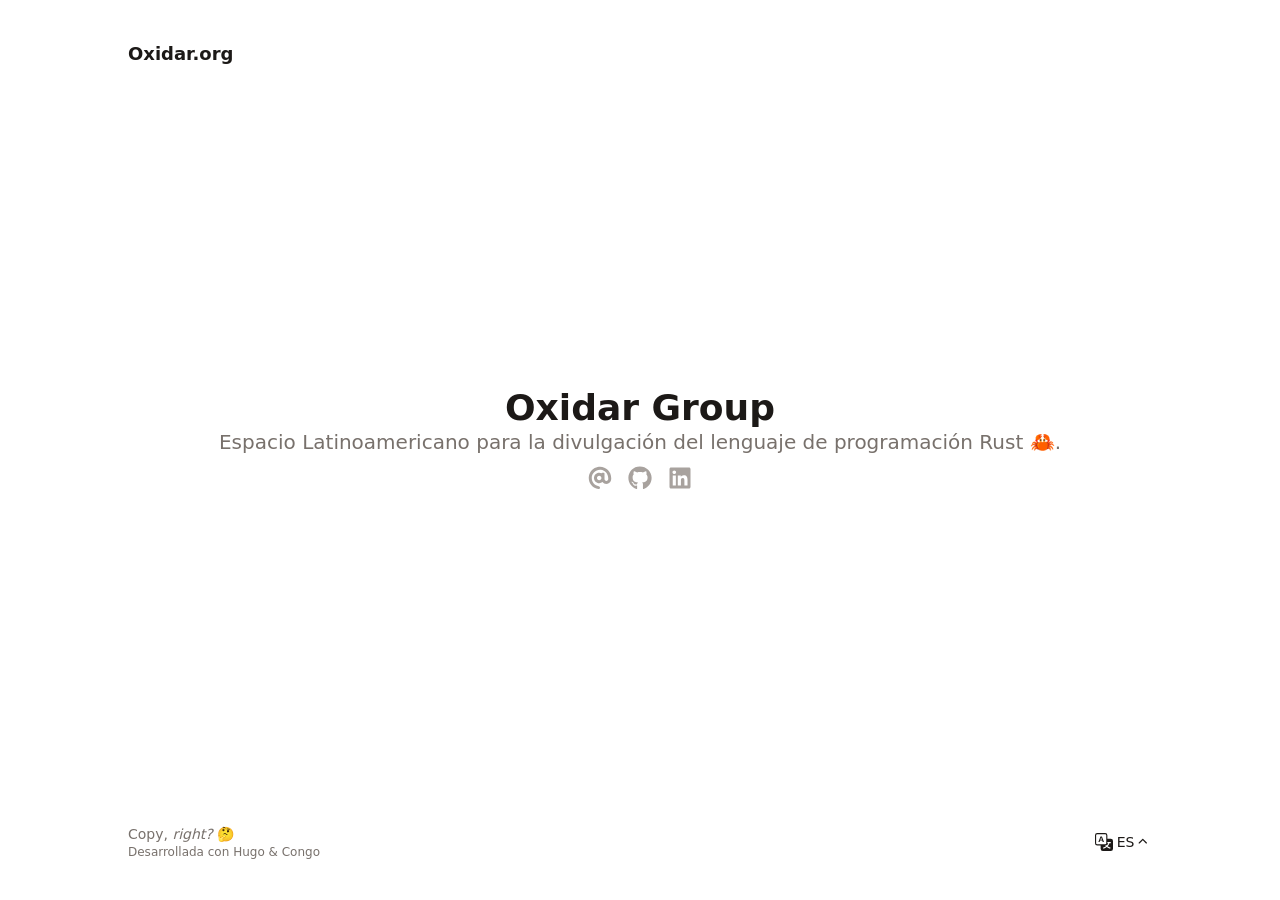
<file: index.html>
<!doctype html><html lang=es dir=ltr class=scroll-smooth data-default-appearance=light data-auto-appearance=true><head><meta name=generator content="Hugo 0.145.0"><meta charset=utf-8><meta name=viewport content="width=device-width,initial-scale=1"><meta name=theme-color content="#FFFFFF"><title>Oxidar.org</title>
<meta name=title content="Oxidar.org"><script type=text/javascript src=/js/appearance.min.8a082f81b27f3cb2ee528df0b0bdc39787034cf2cc34d4669fbc9977c929023c.js integrity="sha256-iggvgbJ/PLLuUo3wsL3Dl4cDTPLMNNRmn7yZd8kpAjw="></script><link type=text/css rel=stylesheet href=/css/main.bundle.min.d6af48e3facf6a981ab80f4185a9ad466cf567c5a84fc6eb32bf23a8501df689.css integrity="sha256-1q9I4/rPapgauA9BhamtRmz1Z8WoT8brMr8jqFAd9ok="><meta name=description content="
      
        
      
    "><link rel=canonical href=https://oxidar.org/><link rel=alternate type=application/rss+xml href=/index.xml title=Oxidar.org><link rel=alternate type=application/json href=/index.json title=Oxidar.org><link rel=apple-touch-icon sizes=180x180 href=/apple-touch-icon.png><link rel=icon type=image/png sizes=32x32 href=/favicon-32x32.png><link rel=icon type=image/png sizes=16x16 href=/favicon-16x16.png><link rel=manifest href=/site.webmanifest><meta property="og:url" content="https://oxidar.org/"><meta property="og:site_name" content="Oxidar.org"><meta property="og:title" content="Oxidar.org"><meta property="og:locale" content="es"><meta property="og:type" content="website"><meta name=twitter:card content="summary"><meta name=twitter:title content="Oxidar.org"><script type=application/ld+json>{"@context":"https://schema.org","@type":"WebSite","@id":"https:\/\/oxidar.org\/","name":"Oxidar.org","inLanguage":"es","url":"https:\/\/oxidar.org\/","publisher":{"@type":"Person","name":"Oxidar Group"}}</script><meta name=author content="Oxidar Group"><link href=mailto:admin@oxidar.org rel=me><link href=https://github.com/oxidar-org rel=me><link href=https://www.linkedin.com/company/oxidar-org/ rel=me></head><body class="m-auto flex h-screen max-w-7xl flex-col bg-neutral px-6 text-lg leading-7 text-neutral-900 dark:bg-neutral-800 dark:text-neutral sm:px-14 md:px-24 lg:px-32"><div id=the-top class="absolute flex self-center"><a class="-translate-y-8 rounded-b-lg bg-primary-200 px-3 py-1 text-sm focus:translate-y-0 dark:bg-neutral-600" href=#main-content><span class="pe-2 font-bold text-primary-600 dark:text-primary-400">&darr;</span>Ir al contenido</a></div><header class="py-6 font-semibold text-neutral-900 dark:text-neutral sm:py-10 print:hidden"><nav class="flex items-start justify-between sm:items-center"><div class="flex flex-row items-center"><a class="decoration-primary-500 hover:underline hover:decoration-2 hover:underline-offset-2" rel=me href=/>Oxidar.org</a></div></nav></header><div class="relative flex grow flex-col"><main id=main-content class=grow><article class="h-full
flex flex-col items-center justify-center text-center"><section class="not-prose
items-center
mb-3 flex flex-col"><h1 class="text-4xl font-extrabold">Oxidar Group</h1><h2 class="text-xl text-neutral-500 dark:text-neutral-400">Espacio Latinoamericano para la divulgación del lenguaje de programación Rust 🦀.</h2><div class="mt-1 text-2xl"><div class="flex flex-wrap text-neutral-400 dark:text-neutral-500"><a class="px-1 transition-transform hover:scale-125 hover:text-primary-700 dark:hover:text-primary-400" style=will-change:transform href=mailto:admin@oxidar.org target=_blank aria-label=Email rel="me noopener noreferrer"><span class="icon relative inline-block px-1 align-text-bottom"><svg viewBox="0 0 512 512"><path fill="currentcolor" d="M207.8 20.73c-93.45 18.32-168.7 93.66-187 187.1-27.64 140.9 68.65 266.2 199.1 285.1 19.01 2.888 36.17-12.26 36.17-31.49l1e-4-.6631c0-15.74-11.44-28.88-26.84-31.24-84.35-12.98-149.2-86.13-149.2-174.2.0-102.9 88.61-185.5 193.4-175.4 91.54 8.869 158.6 91.25 158.6 183.2v16.16c0 22.09-17.94 40.05-40 40.05s-40.01-17.96-40.01-40.05v-120.1c0-8.847-7.161-16.02-16.01-16.02l-31.98.0036c-7.299.0-13.2 4.992-15.12 11.68-24.85-12.15-54.24-16.38-86.06-5.106-38.75 13.73-68.12 48.91-73.72 89.64-9.483 69.01 43.81 128 110.9 128 26.44.0 50.43-9.544 69.59-24.88 24 31.3 65.23 48.69 109.4 37.49C465.2 369.3 496 324.1 495.1 277.2V256.3c0-149.2-133.9-265.632-287.3-235.57zM239.1 304.3c-26.47.0-48-21.56-48-48.05s21.53-48.05 48-48.05 48 21.56 48 48.05-20.6 48.05-48 48.05z"/></svg>
</span></a><a class="px-1 transition-transform hover:scale-125 hover:text-primary-700 dark:hover:text-primary-400" style=will-change:transform href=https://github.com/oxidar-org target=_blank aria-label=Github rel="me noopener noreferrer"><span class="icon relative inline-block px-1 align-text-bottom"><svg viewBox="0 0 496 512"><path fill="currentcolor" d="M165.9 397.4c0 2-2.3 3.6-5.2 3.6-3.3.3-5.6-1.3-5.6-3.6.0-2 2.3-3.6 5.2-3.6 3-.3 5.6 1.3 5.6 3.6zm-31.1-4.5c-.7 2 1.3 4.3 4.3 4.9 2.6 1 5.6.0 6.2-2s-1.3-4.3-4.3-5.2c-2.6-.7-5.5.3-6.2 2.3zm44.2-1.7c-2.9.7-4.9 2.6-4.6 4.9.3 2 2.9 3.3 5.9 2.6 2.9-.7 4.9-2.6 4.6-4.6-.3-1.9-3-3.2-5.9-2.9zM244.8 8C106.1 8 0 113.3.0 252c0 110.9 69.8 205.8 169.5 239.2 12.8 2.3 17.3-5.6 17.3-12.1.0-6.2-.3-40.4-.3-61.4.0.0-70 15-84.7-29.8.0.0-11.4-29.1-27.8-36.6.0.0-22.9-15.7 1.6-15.4.0.0 24.9 2 38.6 25.8 21.9 38.6 58.6 27.5 72.9 20.9 2.3-16 8.8-27.1 16-33.7-55.9-6.2-112.3-14.3-112.3-110.5.0-27.5 7.6-41.3 23.6-58.9-2.6-6.5-11.1-33.3 2.6-67.9 20.9-6.5 69 27 69 27 20-5.6 41.5-8.5 62.8-8.5s42.8 2.9 62.8 8.5c0 0 48.1-33.6 69-27 13.7 34.7 5.2 61.4 2.6 67.9 16 17.7 25.8 31.5 25.8 58.9.0 96.5-58.9 104.2-114.8 110.5 9.2 7.9 17 22.9 17 46.4.0 33.7-.3 75.4-.3 83.6.0 6.5 4.6 14.4 17.3 12.1C428.2 457.8 496 362.9 496 252 496 113.3 383.5 8 244.8 8zM97.2 352.9c-1.3 1-1 3.3.7 5.2 1.6 1.6 3.9 2.3 5.2 1 1.3-1 1-3.3-.7-5.2-1.6-1.6-3.9-2.3-5.2-1zm-10.8-8.1c-.7 1.3.3 2.9 2.3 3.9 1.6 1 3.6.7 4.3-.7.7-1.3-.3-2.9-2.3-3.9-2-.6-3.6-.3-4.3.7zm32.4 35.6c-1.6 1.3-1 4.3 1.3 6.2 2.3 2.3 5.2 2.6 6.5 1 1.3-1.3.7-4.3-1.3-6.2-2.2-2.3-5.2-2.6-6.5-1zm-11.4-14.7c-1.6 1-1.6 3.6.0 5.9 1.6 2.3 4.3 3.3 5.6 2.3 1.6-1.3 1.6-3.9.0-6.2-1.4-2.3-4-3.3-5.6-2z"/></svg>
</span></a><a class="px-1 transition-transform hover:scale-125 hover:text-primary-700 dark:hover:text-primary-400" style=will-change:transform href=https://www.linkedin.com/company/oxidar-org/ target=_blank aria-label=Linkedin rel="me noopener noreferrer"><span class="icon relative inline-block px-1 align-text-bottom"><svg viewBox="0 0 448 512"><path fill="currentcolor" d="M416 32H31.9C14.3 32 0 46.5.0 64.3v383.4C0 465.5 14.3 480 31.9 480H416c17.6.0 32-14.5 32-32.3V64.3c0-17.8-14.4-32.3-32-32.3zM135.4 416H69V202.2h66.5V416zm-33.2-243c-21.3.0-38.5-17.3-38.5-38.5S80.9 96 102.2 96c21.2.0 38.5 17.3 38.5 38.5.0 21.3-17.2 38.5-38.5 38.5zm282.1 243h-66.4V312c0-24.8-.5-56.7-34.5-56.7-34.6.0-39.9 27-39.9 54.9V416h-66.4V202.2h63.7v29.2h.9c8.9-16.8 30.6-34.5 62.9-34.5 67.2.0 79.7 44.3 79.7 101.9V416z"/></svg></span></a></div></div></section><section class="prose dark:prose-invert"></section></article><section></section></main><div class="pointer-events-none absolute bottom-0 end-0 top-[100vh] w-12" id=to-top hidden=true><a href=#the-top class="pointer-events-auto sticky top-[calc(100vh-5.5rem)] flex h-12 w-12 items-center justify-center rounded-full bg-neutral/50 text-xl text-neutral-700 backdrop-blur hover:text-primary-600 dark:bg-neutral-800/50 dark:text-neutral dark:hover:text-primary-400" aria-label="Ir arriba" title="Ir arriba">&uarr;</a></div><footer class="py-10 print:hidden"><div class="flex items-center justify-between"><div><p class="text-sm text-neutral-500 dark:text-neutral-400">Copy, <em>right?</em> 🤔</p><p class="text-xs text-neutral-500 dark:text-neutral-400">Desarrollada con <a class="hover:underline hover:decoration-primary-400 hover:text-primary-500" href=https://gohugo.io/ target=_blank rel="noopener noreferrer">Hugo</a> & <a class="hover:underline hover:decoration-primary-400 hover:text-primary-500" href=https://github.com/jpanther/congo target=_blank rel="noopener noreferrer">Congo</a></p></div><div class="flex flex-row items-center"><div><div class="group relative"><button class="group-dark:hover:text-primary-400 flex w-full items-center justify-end transition-colors group-hover:text-primary-600">
<span class="icon relative inline-block px-1 align-text-bottom"><svg viewBox="0 0 16 16"><path fill="currentcolor" d="M4.545 6.714 4.11 8H3l1.862-5h1.284L8 8H6.833l-.435-1.286H4.545zm1.634-.736L5.5 3.956h-.049l-.679 2.022H6.18z"/><path fill="currentcolor" d="M0 2a2 2 0 012-2h7a2 2 0 012 2v3h3a2 2 0 012 2v7a2 2 0 01-2 2H7a2 2 0 01-2-2v-3H2A2 2 0 010 9V2zm2-1A1 1 0 001 2v7a1 1 0 001 1h7a1 1 0 001-1V2A1 1 0 009 1H2zm7.138 9.995c.193.301.402.583.63.846-.748.575-1.673 1.001-2.768 1.292.178.217.451.635.555.867 1.125-.359 2.08-.844 2.886-1.494.777.665 1.739 1.165 2.93 1.472.133-.254.414-.673.629-.89-1.125-.253-2.057-.694-2.82-1.284.681-.747 1.222-1.651 1.621-2.757H14V8h-3v1.047h.765c-.318.844-.74 1.546-1.272 2.13a6.066 6.066.0 01-.415-.492 1.988 1.988.0 01-.94.31z"/></svg>
</span><span class=text-sm>ES</span><span class=text-[0.6rem]><span class="icon relative inline-block px-1 align-text-bottom"><svg viewBox="0 0 512 512"><path fill="currentcolor" d="M233.4 105.4c12.5-12.5 32.8-12.5 45.3.0l192 192c12.5 12.5 12.5 32.8.0 45.3s-32.8 12.5-45.3.0L256 173.3 86.6 342.6c-12.5 12.5-32.8 12.5-45.3.0s-12.5-32.8.0-45.3l192-192z"/></svg></span></span></button><div class="bottom-7 invisible absolute z-50 flex flex-col whitespace-nowrap rounded border border-neutral-300 bg-neutral text-start text-base shadow group-hover:visible ltr:right-0 rtl:left-0 dark:border-neutral-600 dark:bg-neutral-800"><div class="flex flex-grow"><a href=/ class="flex w-full items-center justify-between bg-primary-100 px-2 py-1 dark:bg-primary-900">Español<span class="ms-2 w-6 text-primary-600 dark:text-primary-400"><span class="icon relative inline-block px-1 align-text-bottom"><svg viewBox="0 0 448 512"><path fill="currentcolor" d="M438.6 105.4c12.5 12.5 12.5 32.7.0 45.2l-256 256c-12.5 12.5-32.7 12.5-45.2.0L9.372 278.6c-12.496-12.5-12.496-32.7.0-45.2 12.498-12.5 32.758-12.5 45.258.0L159.1 338.7 393.4 105.4c12.5-12.52 32.7-12.52 45.2.0h0z"/></svg></span></span></a></div><div class="flex flex-grow"><a href=/en/ class="w-full py-1 pe-10 ps-2 decoration-primary-500 hover:underline hover:decoration-2 hover:underline-offset-2"></a></div></div></div></div></div></div></footer></div></body></html>
</file>
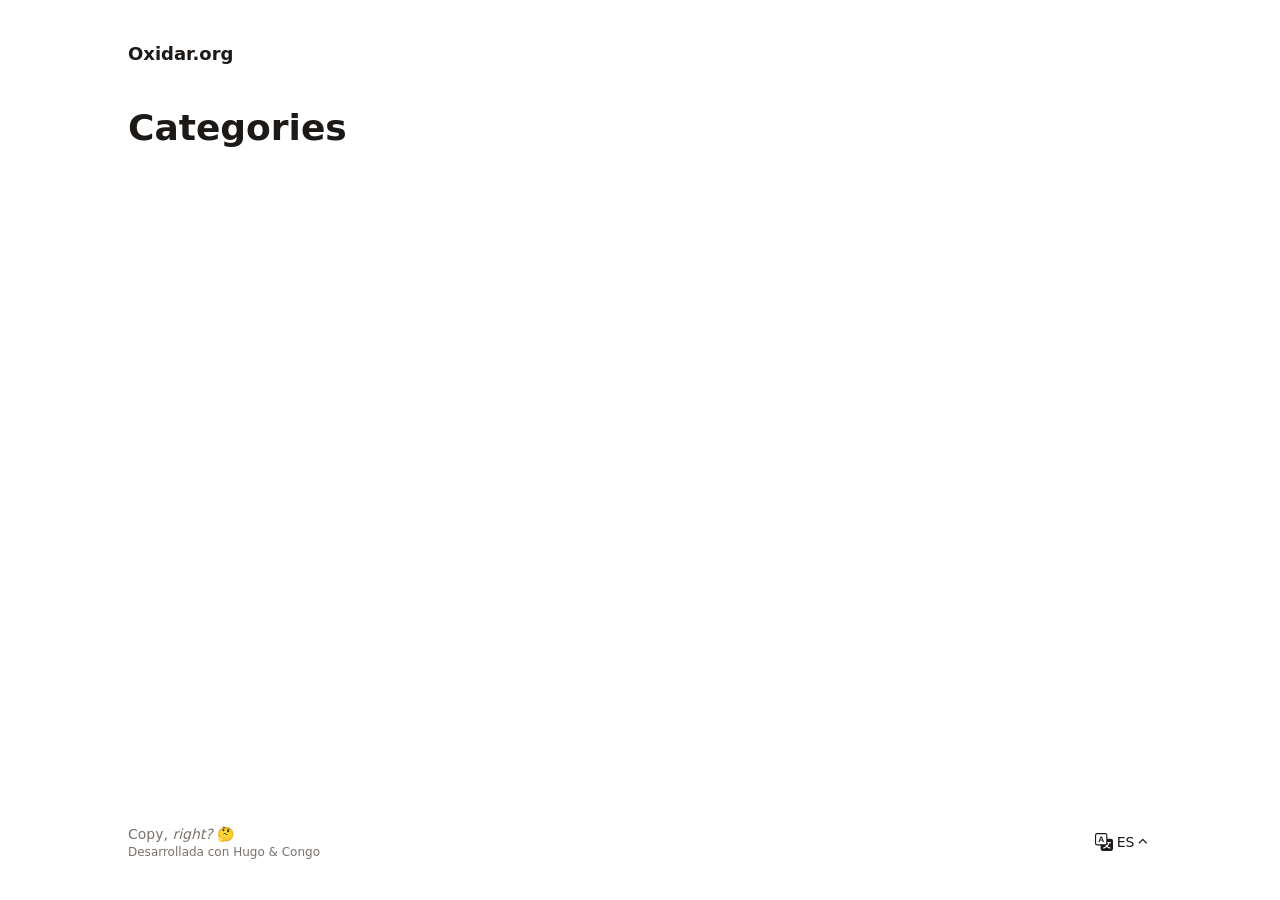
<file: categories/index.html>
<!doctype html><html lang=es dir=ltr class=scroll-smooth data-default-appearance=light data-auto-appearance=true><head><meta charset=utf-8><meta name=viewport content="width=device-width,initial-scale=1"><meta name=theme-color content="#FFFFFF"><title>Categories &#183; Oxidar.org</title>
<meta name=title content="Categories &#183; Oxidar.org"><script type=text/javascript src=/js/appearance.min.8a082f81b27f3cb2ee528df0b0bdc39787034cf2cc34d4669fbc9977c929023c.js integrity="sha256-iggvgbJ/PLLuUo3wsL3Dl4cDTPLMNNRmn7yZd8kpAjw="></script><link type=text/css rel=stylesheet href=/css/main.bundle.min.d6af48e3facf6a981ab80f4185a9ad466cf567c5a84fc6eb32bf23a8501df689.css integrity="sha256-1q9I4/rPapgauA9BhamtRmz1Z8WoT8brMr8jqFAd9ok="><meta name=description content="
      
        
      
    "><link rel=canonical href=https://oxidar.org/categories/><link rel=alternate type=application/rss+xml href=/categories/index.xml title=Oxidar.org><link rel=apple-touch-icon sizes=180x180 href=/apple-touch-icon.png><link rel=icon type=image/png sizes=32x32 href=/favicon-32x32.png><link rel=icon type=image/png sizes=16x16 href=/favicon-16x16.png><link rel=manifest href=/site.webmanifest><meta property="og:url" content="https://oxidar.org/categories/"><meta property="og:site_name" content="Oxidar.org"><meta property="og:title" content="Categories"><meta property="og:locale" content="es"><meta property="og:type" content="website"><meta name=twitter:card content="summary"><meta name=twitter:title content="Categories"><meta name=author content="Oxidar Group"><link href=mailto:admin@oxidar.org rel=me><link href=https://github.com/oxidar-org rel=me><link href=https://www.linkedin.com/company/oxidar-org/ rel=me></head><body class="m-auto flex h-screen max-w-7xl flex-col bg-neutral px-6 text-lg leading-7 text-neutral-900 dark:bg-neutral-800 dark:text-neutral sm:px-14 md:px-24 lg:px-32"><div id=the-top class="absolute flex self-center"><a class="-translate-y-8 rounded-b-lg bg-primary-200 px-3 py-1 text-sm focus:translate-y-0 dark:bg-neutral-600" href=#main-content><span class="pe-2 font-bold text-primary-600 dark:text-primary-400">&darr;</span>Ir al contenido</a></div><header class="py-6 font-semibold text-neutral-900 dark:text-neutral sm:py-10 print:hidden"><nav class="flex items-start justify-between sm:items-center"><div class="flex flex-row items-center"><a class="decoration-primary-500 hover:underline hover:decoration-2 hover:underline-offset-2" rel=me href=/>Oxidar.org</a></div></nav></header><div class="relative flex grow flex-col"><main id=main-content class=grow><header><h1 class="mt-0 text-4xl font-extrabold text-neutral-900 dark:text-neutral">Categories</h1></header><section class="-mx-2 flex flex-wrap overflow-hidden"></section></main><div class="pointer-events-none absolute bottom-0 end-0 top-[100vh] w-12" id=to-top hidden=true><a href=#the-top class="pointer-events-auto sticky top-[calc(100vh-5.5rem)] flex h-12 w-12 items-center justify-center rounded-full bg-neutral/50 text-xl text-neutral-700 backdrop-blur hover:text-primary-600 dark:bg-neutral-800/50 dark:text-neutral dark:hover:text-primary-400" aria-label="Ir arriba" title="Ir arriba">&uarr;</a></div><footer class="py-10 print:hidden"><div class="flex items-center justify-between"><div><p class="text-sm text-neutral-500 dark:text-neutral-400">Copy, <em>right?</em> 🤔</p><p class="text-xs text-neutral-500 dark:text-neutral-400">Desarrollada con <a class="hover:underline hover:decoration-primary-400 hover:text-primary-500" href=https://gohugo.io/ target=_blank rel="noopener noreferrer">Hugo</a> & <a class="hover:underline hover:decoration-primary-400 hover:text-primary-500" href=https://github.com/jpanther/congo target=_blank rel="noopener noreferrer">Congo</a></p></div><div class="flex flex-row items-center"><div><div class="group relative"><button class="group-dark:hover:text-primary-400 flex w-full items-center justify-end transition-colors group-hover:text-primary-600">
<span class="icon relative inline-block px-1 align-text-bottom"><svg viewBox="0 0 16 16"><path fill="currentcolor" d="M4.545 6.714 4.11 8H3l1.862-5h1.284L8 8H6.833l-.435-1.286H4.545zm1.634-.736L5.5 3.956h-.049l-.679 2.022H6.18z"/><path fill="currentcolor" d="M0 2a2 2 0 012-2h7a2 2 0 012 2v3h3a2 2 0 012 2v7a2 2 0 01-2 2H7a2 2 0 01-2-2v-3H2A2 2 0 010 9V2zm2-1A1 1 0 001 2v7a1 1 0 001 1h7a1 1 0 001-1V2A1 1 0 009 1H2zm7.138 9.995c.193.301.402.583.63.846-.748.575-1.673 1.001-2.768 1.292.178.217.451.635.555.867 1.125-.359 2.08-.844 2.886-1.494.777.665 1.739 1.165 2.93 1.472.133-.254.414-.673.629-.89-1.125-.253-2.057-.694-2.82-1.284.681-.747 1.222-1.651 1.621-2.757H14V8h-3v1.047h.765c-.318.844-.74 1.546-1.272 2.13a6.066 6.066.0 01-.415-.492 1.988 1.988.0 01-.94.31z"/></svg>
</span><span class=text-sm>ES</span><span class=text-[0.6rem]><span class="icon relative inline-block px-1 align-text-bottom"><svg viewBox="0 0 512 512"><path fill="currentcolor" d="M233.4 105.4c12.5-12.5 32.8-12.5 45.3.0l192 192c12.5 12.5 12.5 32.8.0 45.3s-32.8 12.5-45.3.0L256 173.3 86.6 342.6c-12.5 12.5-32.8 12.5-45.3.0s-12.5-32.8.0-45.3l192-192z"/></svg></span></span></button><div class="bottom-7 invisible absolute z-50 flex flex-col whitespace-nowrap rounded border border-neutral-300 bg-neutral text-start text-base shadow group-hover:visible ltr:right-0 rtl:left-0 dark:border-neutral-600 dark:bg-neutral-800"><div class="flex flex-grow"><a href=/categories/ class="flex w-full items-center justify-between bg-primary-100 px-2 py-1 dark:bg-primary-900">Español<span class="ms-2 w-6 text-primary-600 dark:text-primary-400"><span class="icon relative inline-block px-1 align-text-bottom"><svg viewBox="0 0 448 512"><path fill="currentcolor" d="M438.6 105.4c12.5 12.5 12.5 32.7.0 45.2l-256 256c-12.5 12.5-32.7 12.5-45.2.0L9.372 278.6c-12.496-12.5-12.496-32.7.0-45.2 12.498-12.5 32.758-12.5 45.258.0L159.1 338.7 393.4 105.4c12.5-12.52 32.7-12.52 45.2.0h0z"/></svg></span></span></a></div><div class="flex flex-grow"><a href=/en/categories/ class="w-full py-1 pe-10 ps-2 decoration-primary-500 hover:underline hover:decoration-2 hover:underline-offset-2"></a></div></div></div></div></div></div></footer></div></body></html>
</file>
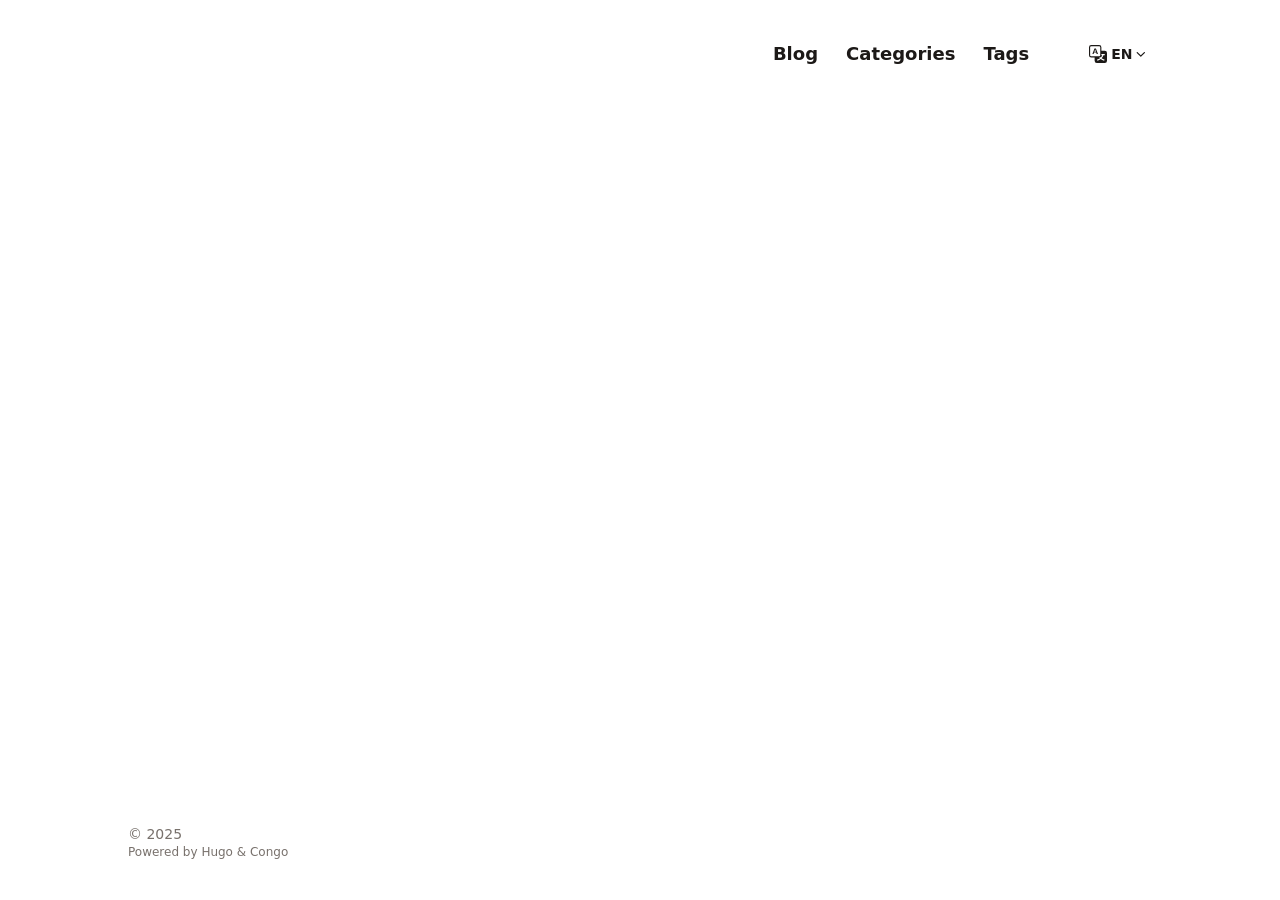
<file: en/index.html>
<!doctype html><html lang=en dir=ltr class=scroll-smooth data-default-appearance=light data-auto-appearance=true><head><meta name=generator content="Hugo 0.145.0"><meta charset=utf-8><meta name=viewport content="width=device-width,initial-scale=1"><meta name=theme-color content="#FFFFFF"><title></title>
<meta name=title content><script type=text/javascript src=/js/appearance.min.8a082f81b27f3cb2ee528df0b0bdc39787034cf2cc34d4669fbc9977c929023c.js integrity="sha256-iggvgbJ/PLLuUo3wsL3Dl4cDTPLMNNRmn7yZd8kpAjw="></script><link type=text/css rel=stylesheet href=/css/main.bundle.min.d6af48e3facf6a981ab80f4185a9ad466cf567c5a84fc6eb32bf23a8501df689.css integrity="sha256-1q9I4/rPapgauA9BhamtRmz1Z8WoT8brMr8jqFAd9ok="><meta name=description content="
      
        
      
    "><link rel=canonical href=https://oxidar.org/en/><link rel=alternate type=application/rss+xml href=/en/index.xml title><link rel=alternate type=application/json href=/en/index.json title><link rel=apple-touch-icon sizes=180x180 href=/apple-touch-icon.png><link rel=icon type=image/png sizes=32x32 href=/favicon-32x32.png><link rel=icon type=image/png sizes=16x16 href=/favicon-16x16.png><link rel=manifest href=/site.webmanifest><meta property="og:url" content="https://oxidar.org/en/"><meta property="og:locale" content="en"><meta property="og:type" content="website"><meta name=twitter:card content="summary"><script type=application/ld+json>{"@context":"https://schema.org","@type":"WebSite","@id":"https:\/\/oxidar.org\/en\/","name":"","inLanguage":"en","url":"https:\/\/oxidar.org\/en\/","publisher":{"@type":"Person","name":""}}</script></head><body class="m-auto flex h-screen max-w-7xl flex-col bg-neutral px-6 text-lg leading-7 text-neutral-900 dark:bg-neutral-800 dark:text-neutral sm:px-14 md:px-24 lg:px-32"><div id=the-top class="absolute flex self-center"><a class="-translate-y-8 rounded-b-lg bg-primary-200 px-3 py-1 text-sm focus:translate-y-0 dark:bg-neutral-600" href=#main-content><span class="pe-2 font-bold text-primary-600 dark:text-primary-400">&darr;</span>Skip to main content</a></div><header class="py-6 font-semibold text-neutral-900 dark:text-neutral sm:py-10 print:hidden"><nav class="flex items-start justify-between sm:items-center"><div class="flex flex-row items-center"><a class="decoration-primary-500 hover:underline hover:decoration-2 hover:underline-offset-2" rel=me href=/en/></a></div><ul class="flex list-none flex-col text-end sm:flex-row"><li class="group mb-1 sm:mb-0 sm:me-7 sm:last:me-0.5"><a href title><span class="decoration-primary-500 group-hover:underline group-hover:decoration-2 group-hover:underline-offset-2">Blog</span></a></li><li class="group mb-1 sm:mb-0 sm:me-7 sm:last:me-0.5"><a href=/en/categories/ title=Categories><span class="decoration-primary-500 group-hover:underline group-hover:decoration-2 group-hover:underline-offset-2">Categories</span></a></li><li class="group mb-1 sm:mb-0 sm:me-7 sm:last:me-0.5"><a href=/en/tags/ title=Tags><span class="decoration-primary-500 group-hover:underline group-hover:decoration-2 group-hover:underline-offset-2">Tags</span></a></li><li class="group mb-1 sm:mb-0 sm:me-7 sm:last:me-0.5"></li><li class="group mb-1 sm:mb-0 sm:me-7 sm:last:me-0.5"><div class="group relative"><button class="group-dark:hover:text-primary-400 flex w-full items-center justify-end transition-colors group-hover:text-primary-600">
<span class="icon relative inline-block px-1 align-text-bottom"><svg viewBox="0 0 16 16"><path fill="currentcolor" d="M4.545 6.714 4.11 8H3l1.862-5h1.284L8 8H6.833l-.435-1.286H4.545zm1.634-.736L5.5 3.956h-.049l-.679 2.022H6.18z"/><path fill="currentcolor" d="M0 2a2 2 0 012-2h7a2 2 0 012 2v3h3a2 2 0 012 2v7a2 2 0 01-2 2H7a2 2 0 01-2-2v-3H2A2 2 0 010 9V2zm2-1A1 1 0 001 2v7a1 1 0 001 1h7a1 1 0 001-1V2A1 1 0 009 1H2zm7.138 9.995c.193.301.402.583.63.846-.748.575-1.673 1.001-2.768 1.292.178.217.451.635.555.867 1.125-.359 2.08-.844 2.886-1.494.777.665 1.739 1.165 2.93 1.472.133-.254.414-.673.629-.89-1.125-.253-2.057-.694-2.82-1.284.681-.747 1.222-1.651 1.621-2.757H14V8h-3v1.047h.765c-.318.844-.74 1.546-1.272 2.13a6.066 6.066.0 01-.415-.492 1.988 1.988.0 01-.94.31z"/></svg>
</span><span class=text-sm>EN</span><span class=text-[0.6rem]><span class="icon relative inline-block px-1 align-text-bottom"><svg viewBox="0 0 512 512"><path fill="currentcolor" d="M233.4 406.6c12.5 12.5 32.8 12.5 45.3.0l192-192c12.5-12.5 12.5-32.8.0-45.3s-32.8-12.5-45.3.0L256 338.7 86.6 169.4c-12.5-12.5-32.8-12.5-45.3.0s-12.5 32.8.0 45.3l192 192z"/></svg></span></span></button><div class="invisible w-full bg-transparent group-hover:visible"></div><div class="invisible absolute z-50 flex flex-col whitespace-nowrap rounded border border-neutral-300 bg-neutral text-start text-base shadow group-hover:visible ltr:right-0 rtl:left-0 dark:border-neutral-600 dark:bg-neutral-800"><div class="flex flex-grow"><a href=/ class="w-full py-1 pe-10 ps-2 decoration-primary-500 hover:underline hover:decoration-2 hover:underline-offset-2">Español</a></div><div class="flex flex-grow"><a href=/en/ class="flex w-full items-center justify-between bg-primary-100 px-2 py-1 dark:bg-primary-900"><span class="ms-2 w-6 text-primary-600 dark:text-primary-400"><span class="icon relative inline-block px-1 align-text-bottom"><svg viewBox="0 0 448 512"><path fill="currentcolor" d="M438.6 105.4c12.5 12.5 12.5 32.7.0 45.2l-256 256c-12.5 12.5-32.7 12.5-45.2.0L9.372 278.6c-12.496-12.5-12.496-32.7.0-45.2 12.498-12.5 32.758-12.5 45.258.0L159.1 338.7 393.4 105.4c12.5-12.52 32.7-12.52 45.2.0h0z"/></svg></span></span></a></div></div></div></li></ul></nav></header><div class="relative flex grow flex-col"><main id=main-content class=grow><article class="prose max-w-full dark:prose-invert"><section></section></article><section></section></main><div class="pointer-events-none absolute bottom-0 end-0 top-[100vh] w-12" id=to-top hidden=true><a href=#the-top class="pointer-events-auto sticky top-[calc(100vh-5.5rem)] flex h-12 w-12 items-center justify-center rounded-full bg-neutral/50 text-xl text-neutral-700 backdrop-blur hover:text-primary-600 dark:bg-neutral-800/50 dark:text-neutral dark:hover:text-primary-400" aria-label="Scroll to top" title="Scroll to top">&uarr;</a></div><footer class="py-10 print:hidden"><div class="flex items-center justify-between"><div><p class="text-sm text-neutral-500 dark:text-neutral-400">&copy;
2025</p><p class="text-xs text-neutral-500 dark:text-neutral-400">Powered by <a class="hover:underline hover:decoration-primary-400 hover:text-primary-500" href=https://gohugo.io/ target=_blank rel="noopener noreferrer">Hugo</a> & <a class="hover:underline hover:decoration-primary-400 hover:text-primary-500" href=https://github.com/jpanther/congo target=_blank rel="noopener noreferrer">Congo</a></p></div><div class="flex flex-row items-center"></div></div></footer></div></body></html>
</file>
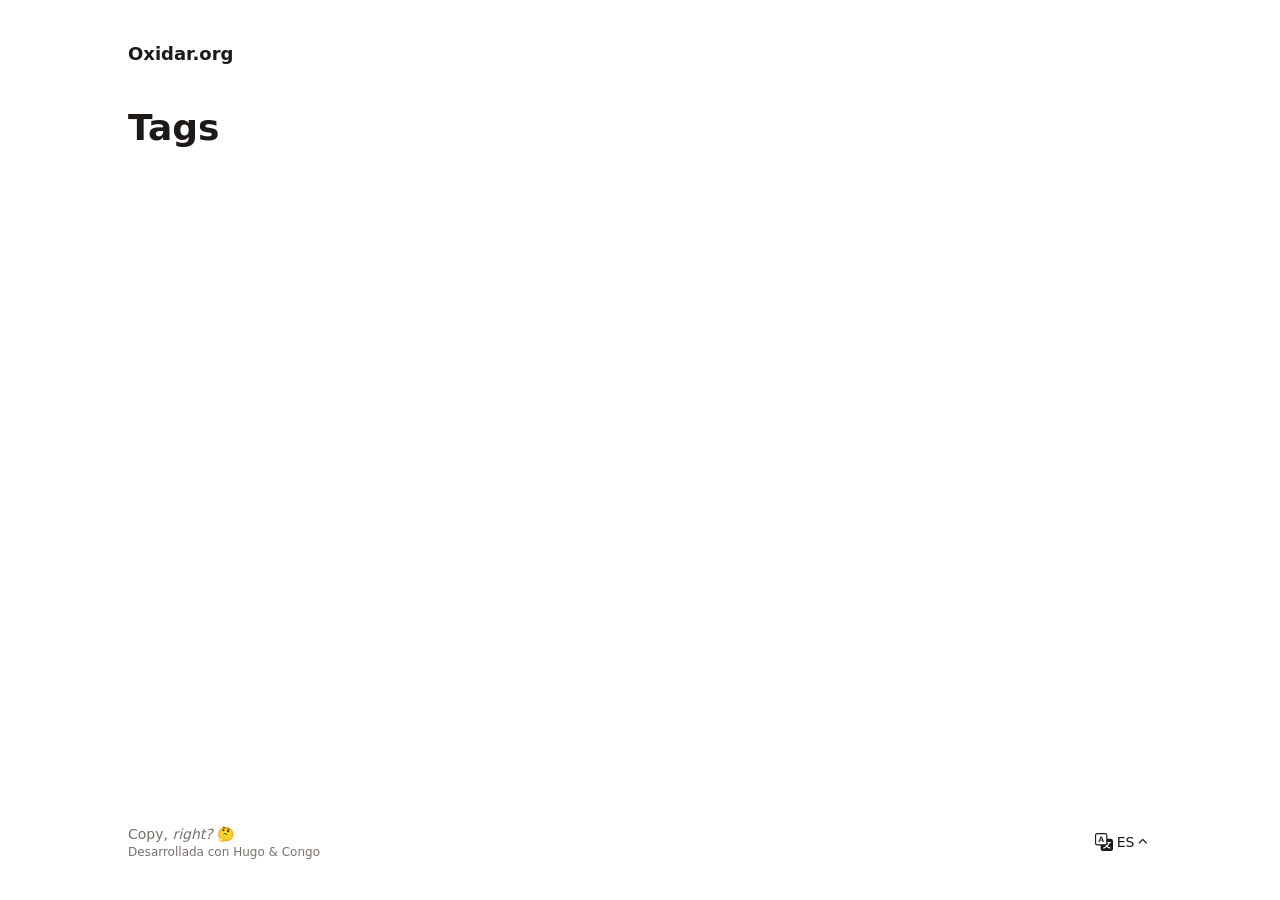
<file: tags/index.html>
<!doctype html><html lang=es dir=ltr class=scroll-smooth data-default-appearance=light data-auto-appearance=true><head><meta charset=utf-8><meta name=viewport content="width=device-width,initial-scale=1"><meta name=theme-color content="#FFFFFF"><title>Tags &#183; Oxidar.org</title>
<meta name=title content="Tags &#183; Oxidar.org"><script type=text/javascript src=/js/appearance.min.8a082f81b27f3cb2ee528df0b0bdc39787034cf2cc34d4669fbc9977c929023c.js integrity="sha256-iggvgbJ/PLLuUo3wsL3Dl4cDTPLMNNRmn7yZd8kpAjw="></script><link type=text/css rel=stylesheet href=/css/main.bundle.min.d6af48e3facf6a981ab80f4185a9ad466cf567c5a84fc6eb32bf23a8501df689.css integrity="sha256-1q9I4/rPapgauA9BhamtRmz1Z8WoT8brMr8jqFAd9ok="><meta name=description content="
      
        
      
    "><link rel=canonical href=https://oxidar.org/tags/><link rel=alternate type=application/rss+xml href=/tags/index.xml title=Oxidar.org><link rel=apple-touch-icon sizes=180x180 href=/apple-touch-icon.png><link rel=icon type=image/png sizes=32x32 href=/favicon-32x32.png><link rel=icon type=image/png sizes=16x16 href=/favicon-16x16.png><link rel=manifest href=/site.webmanifest><meta property="og:url" content="https://oxidar.org/tags/"><meta property="og:site_name" content="Oxidar.org"><meta property="og:title" content="Tags"><meta property="og:locale" content="es"><meta property="og:type" content="website"><meta name=twitter:card content="summary"><meta name=twitter:title content="Tags"><meta name=author content="Oxidar Group"><link href=mailto:admin@oxidar.org rel=me><link href=https://github.com/oxidar-org rel=me><link href=https://www.linkedin.com/company/oxidar-org/ rel=me></head><body class="m-auto flex h-screen max-w-7xl flex-col bg-neutral px-6 text-lg leading-7 text-neutral-900 dark:bg-neutral-800 dark:text-neutral sm:px-14 md:px-24 lg:px-32"><div id=the-top class="absolute flex self-center"><a class="-translate-y-8 rounded-b-lg bg-primary-200 px-3 py-1 text-sm focus:translate-y-0 dark:bg-neutral-600" href=#main-content><span class="pe-2 font-bold text-primary-600 dark:text-primary-400">&darr;</span>Ir al contenido</a></div><header class="py-6 font-semibold text-neutral-900 dark:text-neutral sm:py-10 print:hidden"><nav class="flex items-start justify-between sm:items-center"><div class="flex flex-row items-center"><a class="decoration-primary-500 hover:underline hover:decoration-2 hover:underline-offset-2" rel=me href=/>Oxidar.org</a></div></nav></header><div class="relative flex grow flex-col"><main id=main-content class=grow><header><h1 class="mt-0 text-4xl font-extrabold text-neutral-900 dark:text-neutral">Tags</h1></header><section class="-mx-2 flex flex-wrap overflow-hidden"></section></main><div class="pointer-events-none absolute bottom-0 end-0 top-[100vh] w-12" id=to-top hidden=true><a href=#the-top class="pointer-events-auto sticky top-[calc(100vh-5.5rem)] flex h-12 w-12 items-center justify-center rounded-full bg-neutral/50 text-xl text-neutral-700 backdrop-blur hover:text-primary-600 dark:bg-neutral-800/50 dark:text-neutral dark:hover:text-primary-400" aria-label="Ir arriba" title="Ir arriba">&uarr;</a></div><footer class="py-10 print:hidden"><div class="flex items-center justify-between"><div><p class="text-sm text-neutral-500 dark:text-neutral-400">Copy, <em>right?</em> 🤔</p><p class="text-xs text-neutral-500 dark:text-neutral-400">Desarrollada con <a class="hover:underline hover:decoration-primary-400 hover:text-primary-500" href=https://gohugo.io/ target=_blank rel="noopener noreferrer">Hugo</a> & <a class="hover:underline hover:decoration-primary-400 hover:text-primary-500" href=https://github.com/jpanther/congo target=_blank rel="noopener noreferrer">Congo</a></p></div><div class="flex flex-row items-center"><div><div class="group relative"><button class="group-dark:hover:text-primary-400 flex w-full items-center justify-end transition-colors group-hover:text-primary-600">
<span class="icon relative inline-block px-1 align-text-bottom"><svg viewBox="0 0 16 16"><path fill="currentcolor" d="M4.545 6.714 4.11 8H3l1.862-5h1.284L8 8H6.833l-.435-1.286H4.545zm1.634-.736L5.5 3.956h-.049l-.679 2.022H6.18z"/><path fill="currentcolor" d="M0 2a2 2 0 012-2h7a2 2 0 012 2v3h3a2 2 0 012 2v7a2 2 0 01-2 2H7a2 2 0 01-2-2v-3H2A2 2 0 010 9V2zm2-1A1 1 0 001 2v7a1 1 0 001 1h7a1 1 0 001-1V2A1 1 0 009 1H2zm7.138 9.995c.193.301.402.583.63.846-.748.575-1.673 1.001-2.768 1.292.178.217.451.635.555.867 1.125-.359 2.08-.844 2.886-1.494.777.665 1.739 1.165 2.93 1.472.133-.254.414-.673.629-.89-1.125-.253-2.057-.694-2.82-1.284.681-.747 1.222-1.651 1.621-2.757H14V8h-3v1.047h.765c-.318.844-.74 1.546-1.272 2.13a6.066 6.066.0 01-.415-.492 1.988 1.988.0 01-.94.31z"/></svg>
</span><span class=text-sm>ES</span><span class=text-[0.6rem]><span class="icon relative inline-block px-1 align-text-bottom"><svg viewBox="0 0 512 512"><path fill="currentcolor" d="M233.4 105.4c12.5-12.5 32.8-12.5 45.3.0l192 192c12.5 12.5 12.5 32.8.0 45.3s-32.8 12.5-45.3.0L256 173.3 86.6 342.6c-12.5 12.5-32.8 12.5-45.3.0s-12.5-32.8.0-45.3l192-192z"/></svg></span></span></button><div class="bottom-7 invisible absolute z-50 flex flex-col whitespace-nowrap rounded border border-neutral-300 bg-neutral text-start text-base shadow group-hover:visible ltr:right-0 rtl:left-0 dark:border-neutral-600 dark:bg-neutral-800"><div class="flex flex-grow"><a href=/tags/ class="flex w-full items-center justify-between bg-primary-100 px-2 py-1 dark:bg-primary-900">Español<span class="ms-2 w-6 text-primary-600 dark:text-primary-400"><span class="icon relative inline-block px-1 align-text-bottom"><svg viewBox="0 0 448 512"><path fill="currentcolor" d="M438.6 105.4c12.5 12.5 12.5 32.7.0 45.2l-256 256c-12.5 12.5-32.7 12.5-45.2.0L9.372 278.6c-12.496-12.5-12.496-32.7.0-45.2 12.498-12.5 32.758-12.5 45.258.0L159.1 338.7 393.4 105.4c12.5-12.52 32.7-12.52 45.2.0h0z"/></svg></span></span></a></div><div class="flex flex-grow"><a href=/en/tags/ class="w-full py-1 pe-10 ps-2 decoration-primary-500 hover:underline hover:decoration-2 hover:underline-offset-2"></a></div></div></div></div></div></div></footer></div></body></html>
</file>
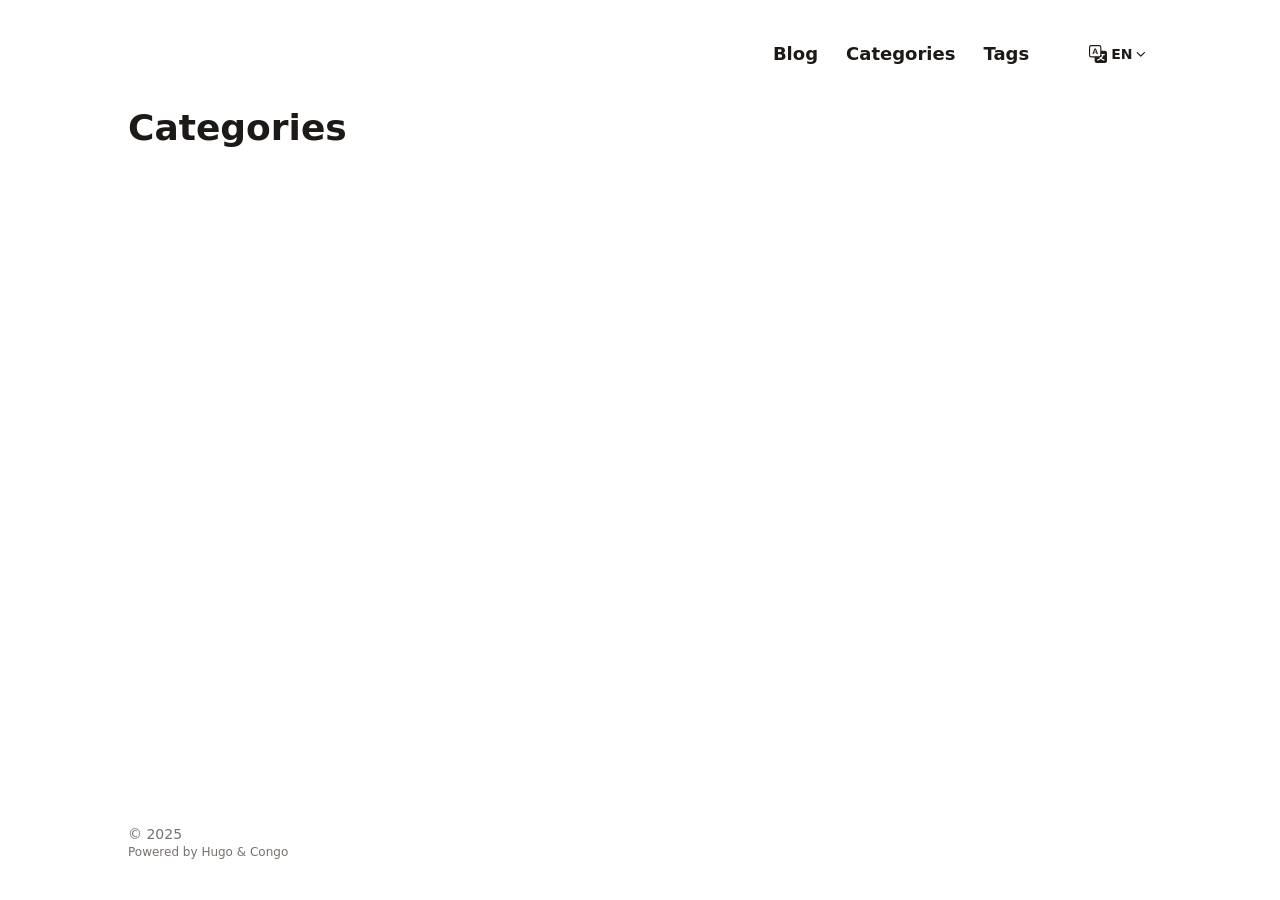
<file: en/categories/index.html>
<!doctype html><html lang=en dir=ltr class=scroll-smooth data-default-appearance=light data-auto-appearance=true><head><meta charset=utf-8><meta name=viewport content="width=device-width,initial-scale=1"><meta name=theme-color content="#FFFFFF"><title>Categories &#183; </title><meta name=title content="Categories &#183; "><script type=text/javascript src=/js/appearance.min.8a082f81b27f3cb2ee528df0b0bdc39787034cf2cc34d4669fbc9977c929023c.js integrity="sha256-iggvgbJ/PLLuUo3wsL3Dl4cDTPLMNNRmn7yZd8kpAjw="></script><link type=text/css rel=stylesheet href=/css/main.bundle.min.d6af48e3facf6a981ab80f4185a9ad466cf567c5a84fc6eb32bf23a8501df689.css integrity="sha256-1q9I4/rPapgauA9BhamtRmz1Z8WoT8brMr8jqFAd9ok="><meta name=description content="
      
        
      
    "><link rel=canonical href=https://oxidar.org/en/categories/><link rel=alternate type=application/rss+xml href=/en/categories/index.xml title><link rel=apple-touch-icon sizes=180x180 href=/apple-touch-icon.png><link rel=icon type=image/png sizes=32x32 href=/favicon-32x32.png><link rel=icon type=image/png sizes=16x16 href=/favicon-16x16.png><link rel=manifest href=/site.webmanifest><meta property="og:url" content="https://oxidar.org/en/categories/"><meta property="og:title" content="Categories"><meta property="og:locale" content="en"><meta property="og:type" content="website"><meta name=twitter:card content="summary"><meta name=twitter:title content="Categories"></head><body class="m-auto flex h-screen max-w-7xl flex-col bg-neutral px-6 text-lg leading-7 text-neutral-900 dark:bg-neutral-800 dark:text-neutral sm:px-14 md:px-24 lg:px-32"><div id=the-top class="absolute flex self-center"><a class="-translate-y-8 rounded-b-lg bg-primary-200 px-3 py-1 text-sm focus:translate-y-0 dark:bg-neutral-600" href=#main-content><span class="pe-2 font-bold text-primary-600 dark:text-primary-400">&darr;</span>Skip to main content</a></div><header class="py-6 font-semibold text-neutral-900 dark:text-neutral sm:py-10 print:hidden"><nav class="flex items-start justify-between sm:items-center"><div class="flex flex-row items-center"><a class="decoration-primary-500 hover:underline hover:decoration-2 hover:underline-offset-2" rel=me href=/en/></a></div><ul class="flex list-none flex-col text-end sm:flex-row"><li class="group mb-1 sm:mb-0 sm:me-7 sm:last:me-0.5"><a href title><span class="decoration-primary-500 group-hover:underline group-hover:decoration-2 group-hover:underline-offset-2">Blog</span></a></li><li class="group mb-1 sm:mb-0 sm:me-7 sm:last:me-0.5"><a href=/en/categories/ title=Categories><span class="decoration-primary-500 group-hover:underline group-hover:decoration-2 group-hover:underline-offset-2">Categories</span></a></li><li class="group mb-1 sm:mb-0 sm:me-7 sm:last:me-0.5"><a href=/en/tags/ title=Tags><span class="decoration-primary-500 group-hover:underline group-hover:decoration-2 group-hover:underline-offset-2">Tags</span></a></li><li class="group mb-1 sm:mb-0 sm:me-7 sm:last:me-0.5"></li><li class="group mb-1 sm:mb-0 sm:me-7 sm:last:me-0.5"><div class="group relative"><button class="group-dark:hover:text-primary-400 flex w-full items-center justify-end transition-colors group-hover:text-primary-600">
<span class="icon relative inline-block px-1 align-text-bottom"><svg viewBox="0 0 16 16"><path fill="currentcolor" d="M4.545 6.714 4.11 8H3l1.862-5h1.284L8 8H6.833l-.435-1.286H4.545zm1.634-.736L5.5 3.956h-.049l-.679 2.022H6.18z"/><path fill="currentcolor" d="M0 2a2 2 0 012-2h7a2 2 0 012 2v3h3a2 2 0 012 2v7a2 2 0 01-2 2H7a2 2 0 01-2-2v-3H2A2 2 0 010 9V2zm2-1A1 1 0 001 2v7a1 1 0 001 1h7a1 1 0 001-1V2A1 1 0 009 1H2zm7.138 9.995c.193.301.402.583.63.846-.748.575-1.673 1.001-2.768 1.292.178.217.451.635.555.867 1.125-.359 2.08-.844 2.886-1.494.777.665 1.739 1.165 2.93 1.472.133-.254.414-.673.629-.89-1.125-.253-2.057-.694-2.82-1.284.681-.747 1.222-1.651 1.621-2.757H14V8h-3v1.047h.765c-.318.844-.74 1.546-1.272 2.13a6.066 6.066.0 01-.415-.492 1.988 1.988.0 01-.94.31z"/></svg>
</span><span class=text-sm>EN</span><span class=text-[0.6rem]><span class="icon relative inline-block px-1 align-text-bottom"><svg viewBox="0 0 512 512"><path fill="currentcolor" d="M233.4 406.6c12.5 12.5 32.8 12.5 45.3.0l192-192c12.5-12.5 12.5-32.8.0-45.3s-32.8-12.5-45.3.0L256 338.7 86.6 169.4c-12.5-12.5-32.8-12.5-45.3.0s-12.5 32.8.0 45.3l192 192z"/></svg></span></span></button><div class="invisible w-full bg-transparent group-hover:visible"></div><div class="invisible absolute z-50 flex flex-col whitespace-nowrap rounded border border-neutral-300 bg-neutral text-start text-base shadow group-hover:visible ltr:right-0 rtl:left-0 dark:border-neutral-600 dark:bg-neutral-800"><div class="flex flex-grow"><a href=/categories/ class="w-full py-1 pe-10 ps-2 decoration-primary-500 hover:underline hover:decoration-2 hover:underline-offset-2">Español</a></div><div class="flex flex-grow"><a href=/en/categories/ class="flex w-full items-center justify-between bg-primary-100 px-2 py-1 dark:bg-primary-900"><span class="ms-2 w-6 text-primary-600 dark:text-primary-400"><span class="icon relative inline-block px-1 align-text-bottom"><svg viewBox="0 0 448 512"><path fill="currentcolor" d="M438.6 105.4c12.5 12.5 12.5 32.7.0 45.2l-256 256c-12.5 12.5-32.7 12.5-45.2.0L9.372 278.6c-12.496-12.5-12.496-32.7.0-45.2 12.498-12.5 32.758-12.5 45.258.0L159.1 338.7 393.4 105.4c12.5-12.52 32.7-12.52 45.2.0h0z"/></svg></span></span></a></div></div></div></li></ul></nav></header><div class="relative flex grow flex-col"><main id=main-content class=grow><header><h1 class="mt-0 text-4xl font-extrabold text-neutral-900 dark:text-neutral">Categories</h1></header><section class="-mx-2 flex flex-wrap overflow-hidden"></section></main><div class="pointer-events-none absolute bottom-0 end-0 top-[100vh] w-12" id=to-top hidden=true><a href=#the-top class="pointer-events-auto sticky top-[calc(100vh-5.5rem)] flex h-12 w-12 items-center justify-center rounded-full bg-neutral/50 text-xl text-neutral-700 backdrop-blur hover:text-primary-600 dark:bg-neutral-800/50 dark:text-neutral dark:hover:text-primary-400" aria-label="Scroll to top" title="Scroll to top">&uarr;</a></div><footer class="py-10 print:hidden"><div class="flex items-center justify-between"><div><p class="text-sm text-neutral-500 dark:text-neutral-400">&copy;
2025</p><p class="text-xs text-neutral-500 dark:text-neutral-400">Powered by <a class="hover:underline hover:decoration-primary-400 hover:text-primary-500" href=https://gohugo.io/ target=_blank rel="noopener noreferrer">Hugo</a> & <a class="hover:underline hover:decoration-primary-400 hover:text-primary-500" href=https://github.com/jpanther/congo target=_blank rel="noopener noreferrer">Congo</a></p></div><div class="flex flex-row items-center"></div></div></footer></div></body></html>
</file>
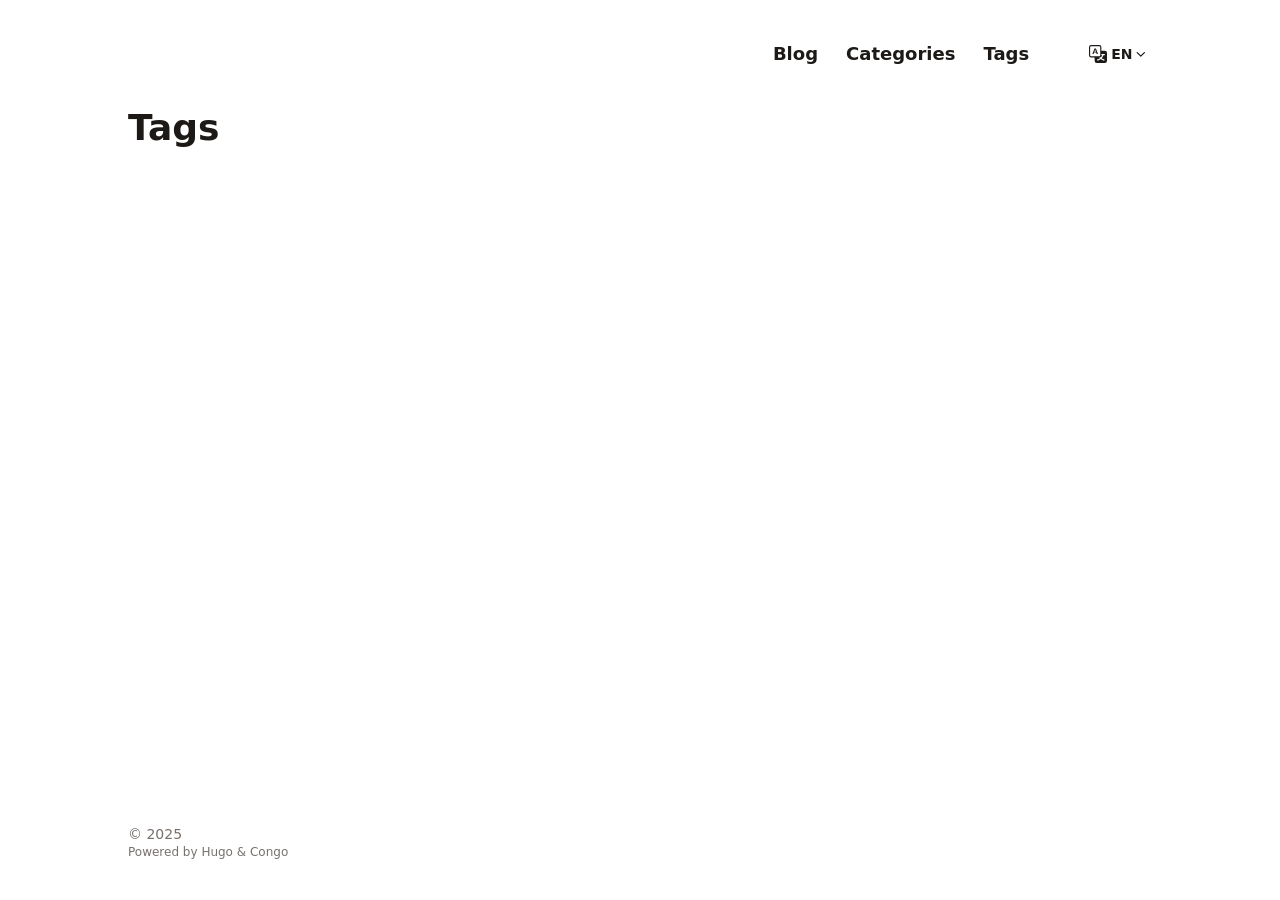
<file: en/tags/index.html>
<!doctype html><html lang=en dir=ltr class=scroll-smooth data-default-appearance=light data-auto-appearance=true><head><meta charset=utf-8><meta name=viewport content="width=device-width,initial-scale=1"><meta name=theme-color content="#FFFFFF"><title>Tags &#183; </title><meta name=title content="Tags &#183; "><script type=text/javascript src=/js/appearance.min.8a082f81b27f3cb2ee528df0b0bdc39787034cf2cc34d4669fbc9977c929023c.js integrity="sha256-iggvgbJ/PLLuUo3wsL3Dl4cDTPLMNNRmn7yZd8kpAjw="></script><link type=text/css rel=stylesheet href=/css/main.bundle.min.d6af48e3facf6a981ab80f4185a9ad466cf567c5a84fc6eb32bf23a8501df689.css integrity="sha256-1q9I4/rPapgauA9BhamtRmz1Z8WoT8brMr8jqFAd9ok="><meta name=description content="
      
        
      
    "><link rel=canonical href=https://oxidar.org/en/tags/><link rel=alternate type=application/rss+xml href=/en/tags/index.xml title><link rel=apple-touch-icon sizes=180x180 href=/apple-touch-icon.png><link rel=icon type=image/png sizes=32x32 href=/favicon-32x32.png><link rel=icon type=image/png sizes=16x16 href=/favicon-16x16.png><link rel=manifest href=/site.webmanifest><meta property="og:url" content="https://oxidar.org/en/tags/"><meta property="og:title" content="Tags"><meta property="og:locale" content="en"><meta property="og:type" content="website"><meta name=twitter:card content="summary"><meta name=twitter:title content="Tags"></head><body class="m-auto flex h-screen max-w-7xl flex-col bg-neutral px-6 text-lg leading-7 text-neutral-900 dark:bg-neutral-800 dark:text-neutral sm:px-14 md:px-24 lg:px-32"><div id=the-top class="absolute flex self-center"><a class="-translate-y-8 rounded-b-lg bg-primary-200 px-3 py-1 text-sm focus:translate-y-0 dark:bg-neutral-600" href=#main-content><span class="pe-2 font-bold text-primary-600 dark:text-primary-400">&darr;</span>Skip to main content</a></div><header class="py-6 font-semibold text-neutral-900 dark:text-neutral sm:py-10 print:hidden"><nav class="flex items-start justify-between sm:items-center"><div class="flex flex-row items-center"><a class="decoration-primary-500 hover:underline hover:decoration-2 hover:underline-offset-2" rel=me href=/en/></a></div><ul class="flex list-none flex-col text-end sm:flex-row"><li class="group mb-1 sm:mb-0 sm:me-7 sm:last:me-0.5"><a href title><span class="decoration-primary-500 group-hover:underline group-hover:decoration-2 group-hover:underline-offset-2">Blog</span></a></li><li class="group mb-1 sm:mb-0 sm:me-7 sm:last:me-0.5"><a href=/en/categories/ title=Categories><span class="decoration-primary-500 group-hover:underline group-hover:decoration-2 group-hover:underline-offset-2">Categories</span></a></li><li class="group mb-1 sm:mb-0 sm:me-7 sm:last:me-0.5"><a href=/en/tags/ title=Tags><span class="decoration-primary-500 group-hover:underline group-hover:decoration-2 group-hover:underline-offset-2">Tags</span></a></li><li class="group mb-1 sm:mb-0 sm:me-7 sm:last:me-0.5"></li><li class="group mb-1 sm:mb-0 sm:me-7 sm:last:me-0.5"><div class="group relative"><button class="group-dark:hover:text-primary-400 flex w-full items-center justify-end transition-colors group-hover:text-primary-600">
<span class="icon relative inline-block px-1 align-text-bottom"><svg viewBox="0 0 16 16"><path fill="currentcolor" d="M4.545 6.714 4.11 8H3l1.862-5h1.284L8 8H6.833l-.435-1.286H4.545zm1.634-.736L5.5 3.956h-.049l-.679 2.022H6.18z"/><path fill="currentcolor" d="M0 2a2 2 0 012-2h7a2 2 0 012 2v3h3a2 2 0 012 2v7a2 2 0 01-2 2H7a2 2 0 01-2-2v-3H2A2 2 0 010 9V2zm2-1A1 1 0 001 2v7a1 1 0 001 1h7a1 1 0 001-1V2A1 1 0 009 1H2zm7.138 9.995c.193.301.402.583.63.846-.748.575-1.673 1.001-2.768 1.292.178.217.451.635.555.867 1.125-.359 2.08-.844 2.886-1.494.777.665 1.739 1.165 2.93 1.472.133-.254.414-.673.629-.89-1.125-.253-2.057-.694-2.82-1.284.681-.747 1.222-1.651 1.621-2.757H14V8h-3v1.047h.765c-.318.844-.74 1.546-1.272 2.13a6.066 6.066.0 01-.415-.492 1.988 1.988.0 01-.94.31z"/></svg>
</span><span class=text-sm>EN</span><span class=text-[0.6rem]><span class="icon relative inline-block px-1 align-text-bottom"><svg viewBox="0 0 512 512"><path fill="currentcolor" d="M233.4 406.6c12.5 12.5 32.8 12.5 45.3.0l192-192c12.5-12.5 12.5-32.8.0-45.3s-32.8-12.5-45.3.0L256 338.7 86.6 169.4c-12.5-12.5-32.8-12.5-45.3.0s-12.5 32.8.0 45.3l192 192z"/></svg></span></span></button><div class="invisible w-full bg-transparent group-hover:visible"></div><div class="invisible absolute z-50 flex flex-col whitespace-nowrap rounded border border-neutral-300 bg-neutral text-start text-base shadow group-hover:visible ltr:right-0 rtl:left-0 dark:border-neutral-600 dark:bg-neutral-800"><div class="flex flex-grow"><a href=/tags/ class="w-full py-1 pe-10 ps-2 decoration-primary-500 hover:underline hover:decoration-2 hover:underline-offset-2">Español</a></div><div class="flex flex-grow"><a href=/en/tags/ class="flex w-full items-center justify-between bg-primary-100 px-2 py-1 dark:bg-primary-900"><span class="ms-2 w-6 text-primary-600 dark:text-primary-400"><span class="icon relative inline-block px-1 align-text-bottom"><svg viewBox="0 0 448 512"><path fill="currentcolor" d="M438.6 105.4c12.5 12.5 12.5 32.7.0 45.2l-256 256c-12.5 12.5-32.7 12.5-45.2.0L9.372 278.6c-12.496-12.5-12.496-32.7.0-45.2 12.498-12.5 32.758-12.5 45.258.0L159.1 338.7 393.4 105.4c12.5-12.52 32.7-12.52 45.2.0h0z"/></svg></span></span></a></div></div></div></li></ul></nav></header><div class="relative flex grow flex-col"><main id=main-content class=grow><header><h1 class="mt-0 text-4xl font-extrabold text-neutral-900 dark:text-neutral">Tags</h1></header><section class="-mx-2 flex flex-wrap overflow-hidden"></section></main><div class="pointer-events-none absolute bottom-0 end-0 top-[100vh] w-12" id=to-top hidden=true><a href=#the-top class="pointer-events-auto sticky top-[calc(100vh-5.5rem)] flex h-12 w-12 items-center justify-center rounded-full bg-neutral/50 text-xl text-neutral-700 backdrop-blur hover:text-primary-600 dark:bg-neutral-800/50 dark:text-neutral dark:hover:text-primary-400" aria-label="Scroll to top" title="Scroll to top">&uarr;</a></div><footer class="py-10 print:hidden"><div class="flex items-center justify-between"><div><p class="text-sm text-neutral-500 dark:text-neutral-400">&copy;
2025</p><p class="text-xs text-neutral-500 dark:text-neutral-400">Powered by <a class="hover:underline hover:decoration-primary-400 hover:text-primary-500" href=https://gohugo.io/ target=_blank rel="noopener noreferrer">Hugo</a> & <a class="hover:underline hover:decoration-primary-400 hover:text-primary-500" href=https://github.com/jpanther/congo target=_blank rel="noopener noreferrer">Congo</a></p></div><div class="flex flex-row items-center"></div></div></footer></div></body></html>
</file>
